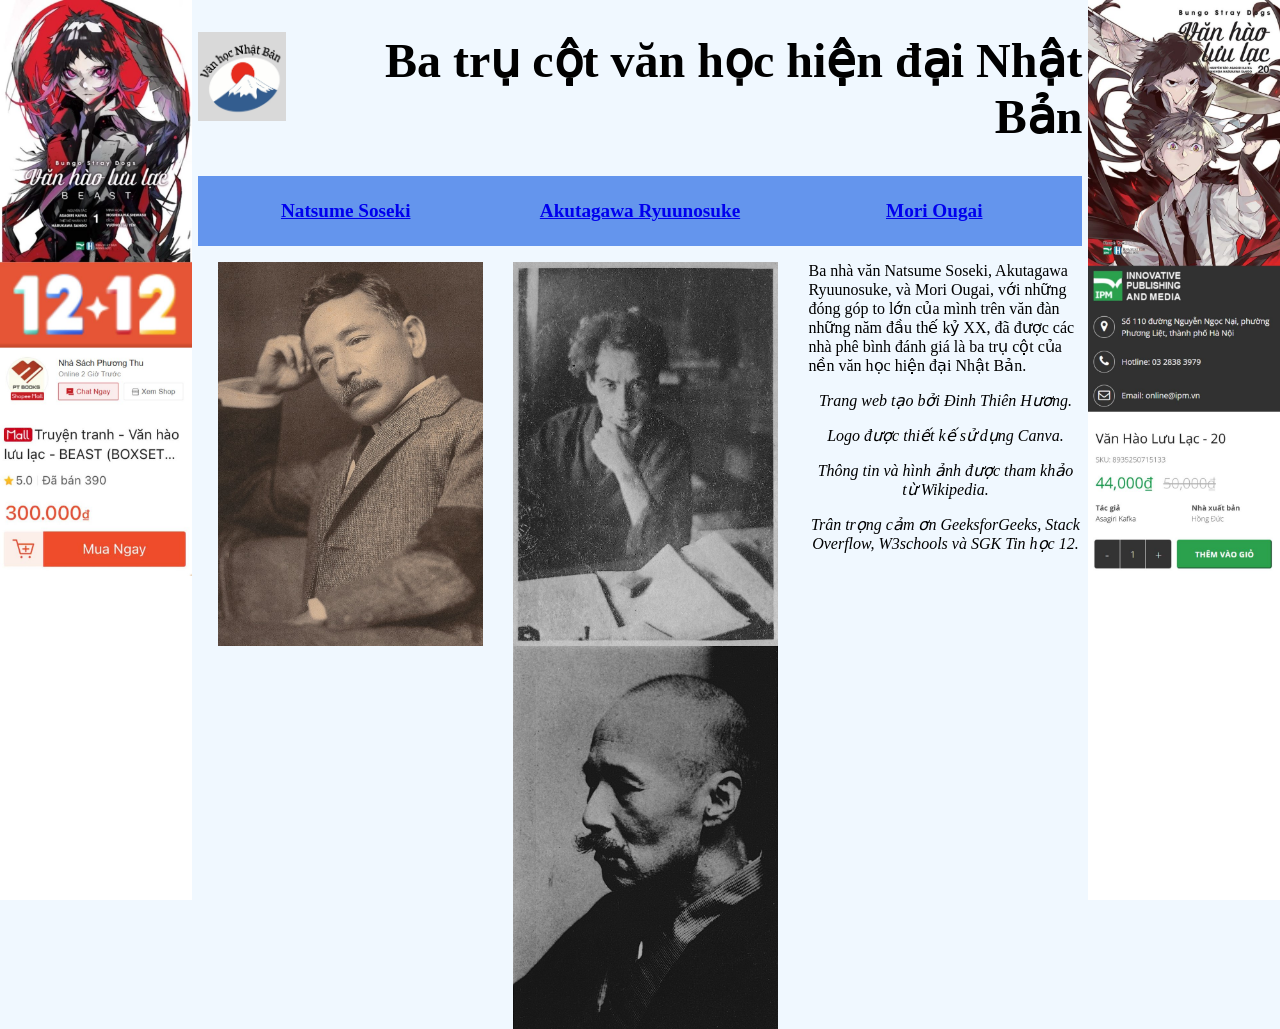
<file: index.html>
<!DOCTYPE html>
<html>
    <head>
        <meta charset="utf-8">
        <title>Văn học Nhật Bản</title>
        <style>
            @import "styles.css";
        </style>
    </head>
    <body>
        <div>
            <img src="Logo.jpg" style="width: 10%">
            <h1>Ba trụ cột văn học hiện đại Nhật Bản</h1>
            <table>
                <tr>
                    <th><a href="muc1.html">Natsume Soseki</a></th>
                    <th><a href="muc2.html">Akutagawa Ryuunosuke</a></th>
                    <th><a href="muc3.html">Mori Ougai</a></th>
                </tr>
            </table>
        </div>
        <aside class="ad1">
            <a href="https://shopee.vn/product/90740928/10598959085?exp=main&gad_campaignid=23023424812&gad_source=1&gbraid=0AAAAADPpQE6L_6Cxm1C5J-Dooq7riXgpJ">
                <img src="quangcao1.jpg" style="width: 100%">
            </a>
        </aside>
        <aside class="ad2">
            <a href="https://ipm.vn/products/bungo-stray-dogs-van-hao-luu-lac-20">
                <img src="quangcao2.jpg" style="width: 100%">
            </a>
        </aside>
        <main class="main">
            <img src="NatsumeSoseki.jpg" style="margin-left: 20px">
            <img src="AkutagawaRyuunosuke.jpg">
            <img src="MoriOugai.jpg"style="margin-right: 15px">
            <p>Ba nhà văn Natsume Soseki, Akutagawa Ryuunosuke, và Mori Ougai, với những đóng góp to lớn của mình trên văn đàn những năm đầu thế kỷ XX, đã được các nhà phê bình đánh giá là ba trụ cột của nền văn học hiện đại Nhật Bản.</p>
            <p style="text-align: center"><i>Trang web tạo bởi Đinh Thiên Hương.</i></p>
            <p style="text-align: center"><i>Logo được thiết kế sử dụng Canva.</i></p>
            <p style="text-align: center"><i>Thông tin và hình ảnh được tham khảo từ Wikipedia.</i></p>
            <p style="text-align: center"><i>Trân trọng cảm ơn GeeksforGeeks, Stack Overflow, W3schools và SGK Tin học 12.</i></p>
        </main>
    </body>
</html>
</file>
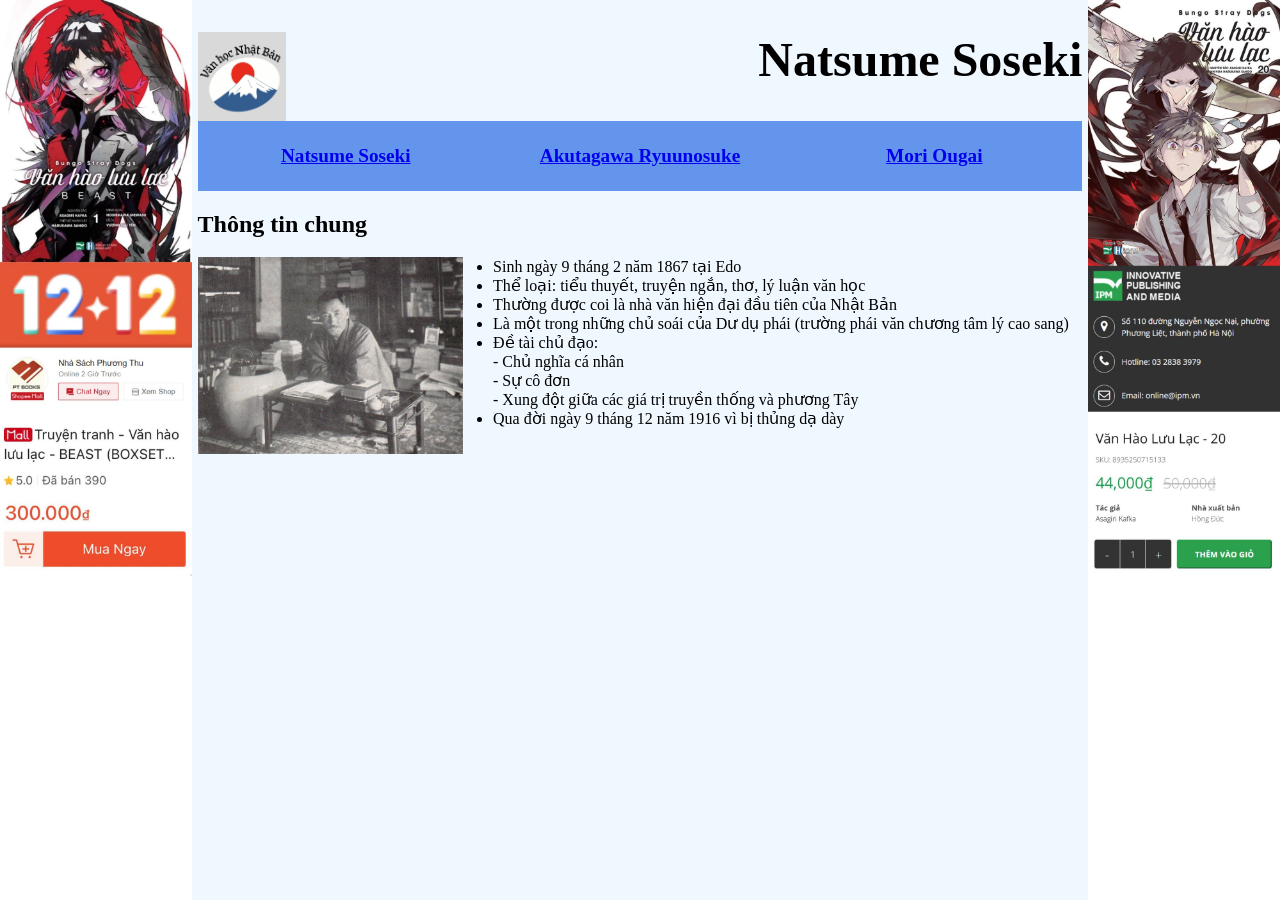
<file: muc1.1.html>
<!DOCTYPE html>
<html>
    <head>
        <meta charset="utf-8">
        <title>Văn học Nhật Bản</title>
        <style>
            @import "styles.css";
        </style>
    </head>
    <body>
        <div>
            <a href="index.html">
                <img src="Logo.jpg" alt="Về trang chủ" style="width: 10%">
            </a>
            <h1>Natsume Soseki</h1>
            <table>
                <tr>
                    <th><a href="muc1.html">Natsume Soseki</a></th>
                    <th><a href="muc2.html">Akutagawa Ryuunosuke</a></th>
                    <th><a href="muc3.html">Mori Ougai</a></th>
                </tr>
            </table>
        </div>
        <aside class="ad1">
            <a href="https://shopee.vn/product/90740928/10598959085?exp=main&gad_campaignid=23023424812&gad_source=1&gbraid=0AAAAADPpQE6L_6Cxm1C5J-Dooq7riXgpJ">
                <img src="quangcao1.jpg" style="width: 100%">
            </a>
        </aside>
        <aside class="ad2">
            <a href="https://ipm.vn/products/bungo-stray-dogs-van-hao-luu-lac-20">
                <img src="quangcao2.jpg" style="width: 100%">
            </a>
        </aside>
        <main class="main">
            <h2>Thông tin chung</h2>
            <img src="At_Soseki_Sanbo.jpg">
            <ul style="list-style-type: disc">
                <li>Sinh ngày 9 tháng 2 năm 1867 tại Edo</li>
                <li>Thể loại: tiểu thuyết, truyện ngắn, thơ, lý luận văn học</li>
                <li>Thường được coi là nhà văn hiện đại đầu tiên của Nhật Bản</li>
                <li>Là một trong những chủ soái của Dư dụ phái (trường phái văn chương tâm lý cao sang)</li>
                <li>Đề tài chủ đạo:
                    <ul style="list-style-type: none">
                        <li>- Chủ nghĩa cá nhân</li>
                        <li>- Sự cô đơn</li>
                        <li>- Xung đột giữa các giá trị truyền thống và phương Tây</li>
                    </ul>
                </li>
                <li>Qua đời ngày 9 tháng 12 năm 1916 vì bị thủng dạ dày</li>
            </ul>
        </main>
    </body>
</html>
</file>
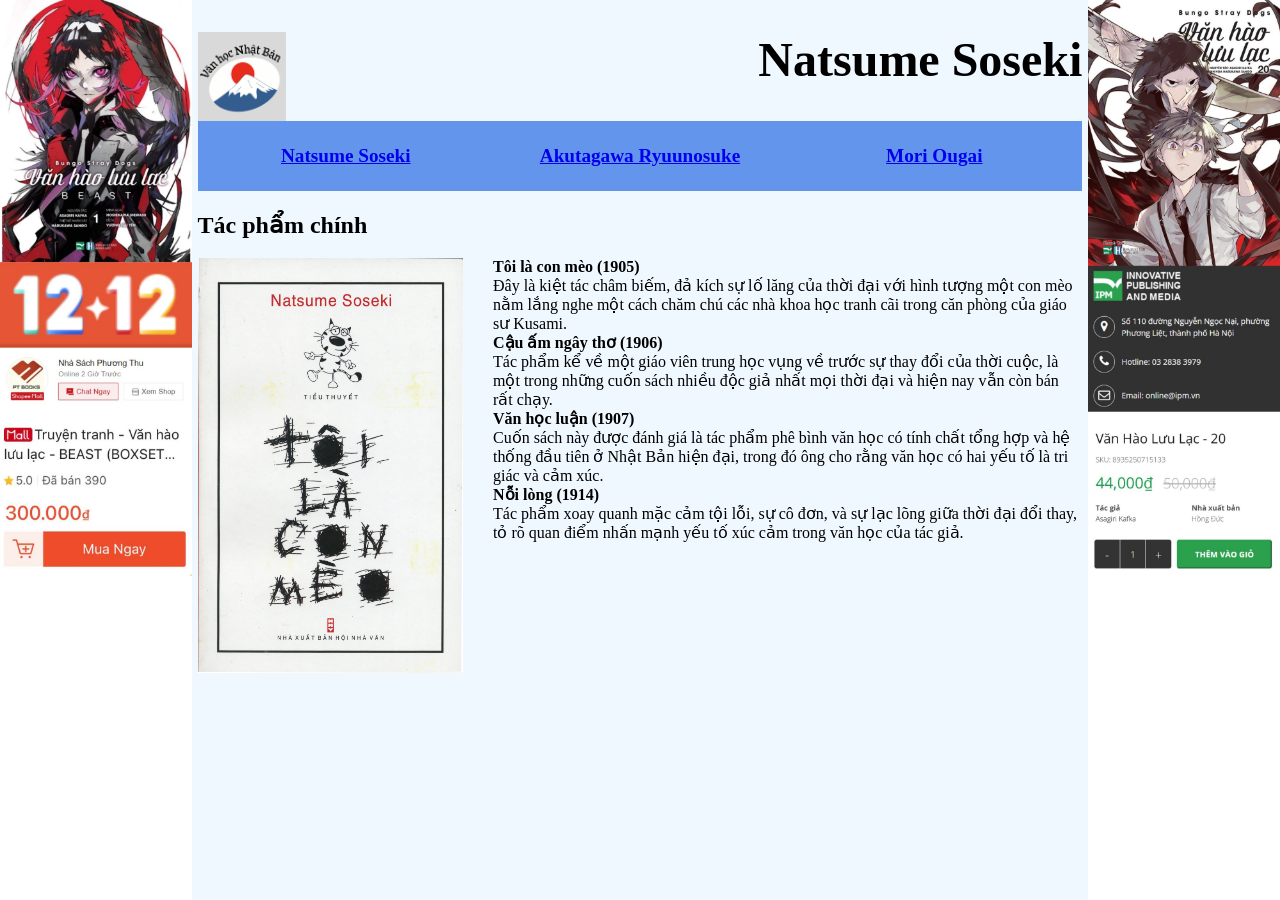
<file: muc1.2.html>
<!DOCTYPE html>
<html>
    <head>
        <meta charset="utf-8">
        <title>Văn học Nhật Bản</title>
        <style>
            @import "styles.css";
        </style>
    </head>
    <body>
        <div>
            <a href="index.html">
                <img src="Logo.jpg" alt="Về trang chủ" style="width: 10%">
            </a>
            <h1>Natsume Soseki</h1>
            <table>
                <tr>
                    <th><a href="muc1.html">Natsume Soseki</a></th>
                    <th><a href="muc2.html">Akutagawa Ryuunosuke</a></th>
                    <th><a href="muc3.html">Mori Ougai</a></th>
                </tr>
            </table>
        </div>
        <aside class="ad1">
            <a href="https://shopee.vn/product/90740928/10598959085?exp=main&gad_campaignid=23023424812&gad_source=1&gbraid=0AAAAADPpQE6L_6Cxm1C5J-Dooq7riXgpJ">
                <img src="quangcao1.jpg" style="width: 100%">
            </a>
        </aside>
        <aside class="ad2">
            <a href="https://ipm.vn/products/bungo-stray-dogs-van-hao-luu-lac-20">
                <img src="quangcao2.jpg" style="width: 100%">
            </a>
        </aside>
        <main class="main">
            <h2>Tác phẩm chính</h2>
            <img src="Toilaconmeo.jpg">
            <dl>
                <dt><b>Tôi là con mèo (1905)</b></dt>
                <dd>Đây là kiệt tác châm biếm, đả kích sự lố lăng của thời đại với hình tượng một con mèo nằm lắng nghe một cách chăm chú các nhà khoa học tranh cãi trong căn phòng của giáo sư Kusami.</dd>
                <dt><b>Cậu ấm ngây thơ (1906)</b></dt>
                <dd>Tác phẩm kể về một giáo viên trung học vụng về trước sự thay đổi của thời cuộc, là một trong những cuốn sách nhiều độc giả nhất mọi thời đại và hiện nay vẫn còn bán rất chạy.</dd>
                <dt><b>Văn học luận (1907)</b></dt>
                <dd>Cuốn sách này được đánh giá là tác phẩm phê bình văn học có tính chất tổng hợp và hệ thống đầu tiên ở Nhật Bản hiện đại, trong đó ông cho rằng văn học có hai yếu tố là tri giác và cảm xúc.</dd>
                <dt><b>Nỗi lòng (1914)</b></dt>
                <dd>Tác phẩm xoay quanh mặc cảm tội lỗi, sự cô đơn, và sự lạc lõng giữa thời đại đổi thay, tỏ rõ quan điểm nhấn mạnh yếu tố xúc cảm trong văn học của tác giả.</dd>
            </dl>
        </main>
    </body>
</html>
</file>
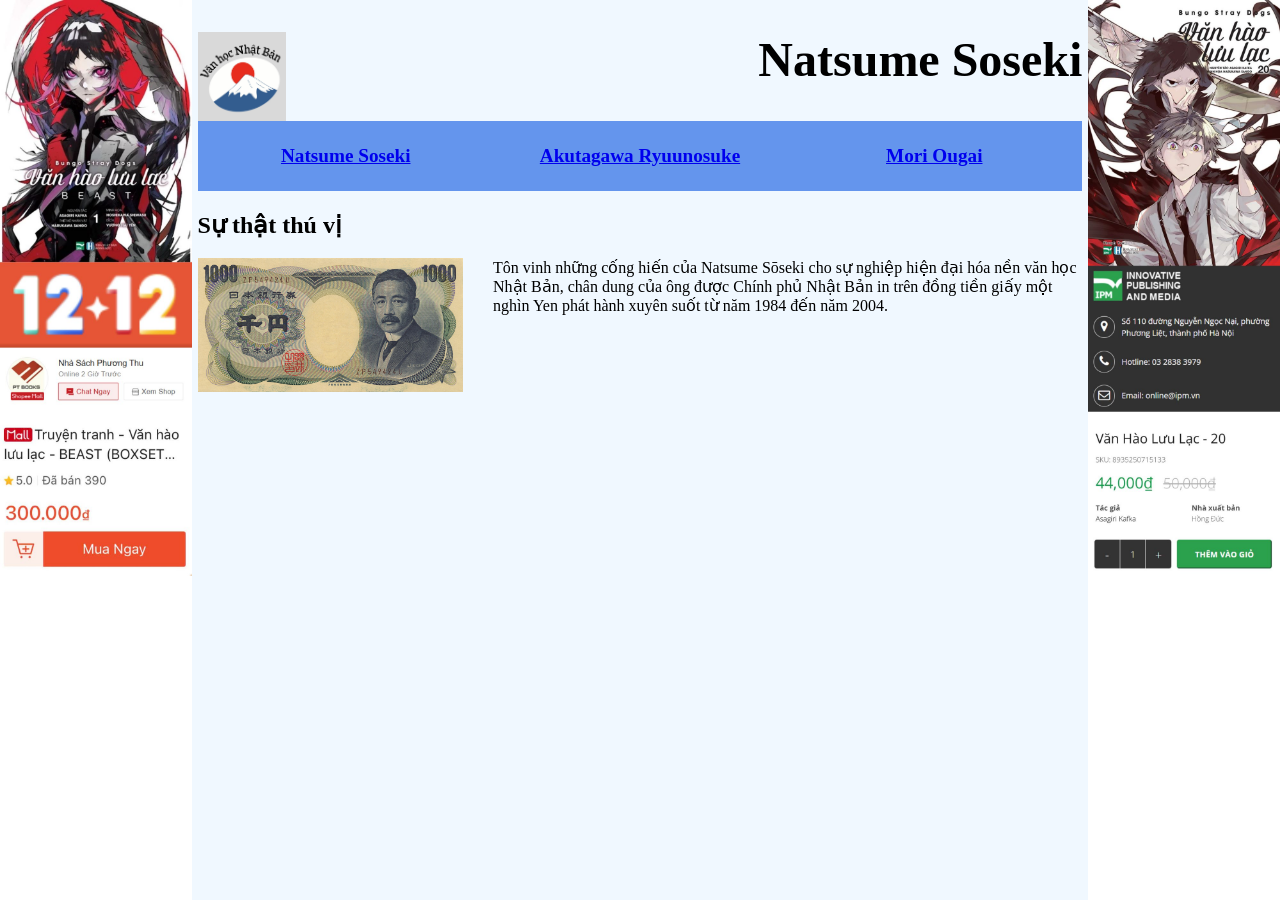
<file: muc1.3.html>
<!DOCTYPE html>
<html>
    <head>
        <meta charset="utf-8">
        <title>Văn học Nhật Bản</title>
        <style>
            @import "styles.css";
        </style>
    </head>
    <body>
        <div>
            <a href="index.html">
                <img src="Logo.jpg" alt="Về trang chủ" style="width: 10%">
            </a>
            <h1>Natsume Soseki</h1>
            <table>
                <tr>
                    <th><a href="muc1.html">Natsume Soseki</a></th>
                    <th><a href="muc2.html">Akutagawa Ryuunosuke</a></th>
                    <th><a href="muc3.html">Mori Ougai</a></th>
                </tr>
            </table>
        </div>
        <aside class="ad1">
            <a href="https://shopee.vn/product/90740928/10598959085?exp=main&gad_campaignid=23023424812&gad_source=1&gbraid=0AAAAADPpQE6L_6Cxm1C5J-Dooq7riXgpJ">
                <img src="quangcao1.jpg" style="width: 100%">
            </a>
        </aside>
        <aside class="ad2">
            <a href="https://ipm.vn/products/bungo-stray-dogs-van-hao-luu-lac-20">
                <img src="quangcao2.jpg" style="width: 100%">
            </a>
        </aside>
        <main class="main">
            <h2>Sự thật thú vị</h2>
            <img src="1000_yen_Natsume_Soseki.jpg">
            <p>
                Tôn vinh những cống hiến của Natsume Sōseki cho sự nghiệp hiện đại hóa nền văn học Nhật Bản, chân dung của ông được Chính phủ Nhật Bản in trên đồng tiền giấy một nghìn Yen phát hành xuyên suốt từ năm 1984 đến năm 2004.
            </p>
        </main>
    </body>
</html>
</file>
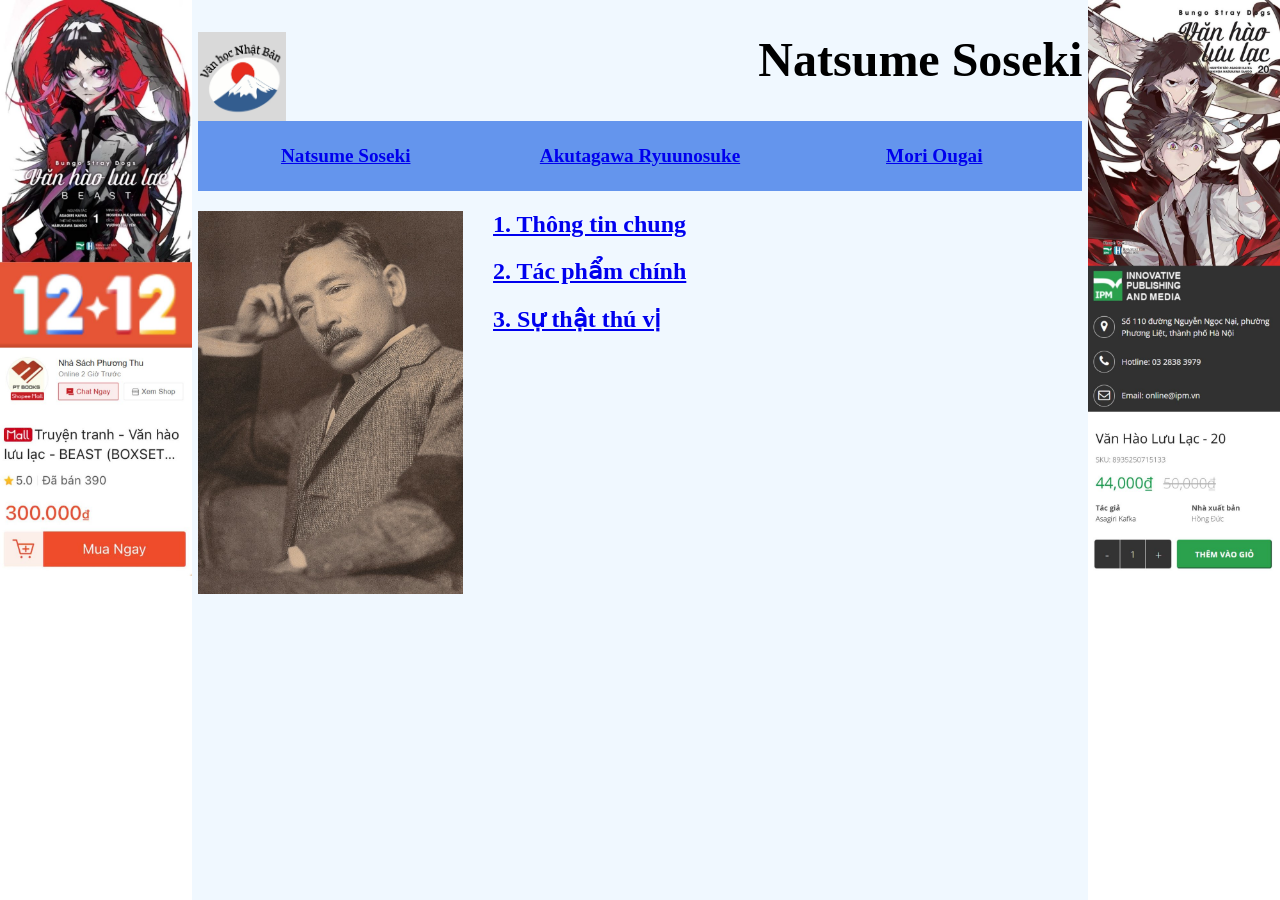
<file: muc1.html>
<!DOCTYPE html>
<html>
    <head>
        <meta charset="utf-8">
        <title>Văn học Nhật Bản</title>
        <style>
            @import "styles.css";
        </style>
    </head>
    <body>
        <div>
            <a href="index.html">
                <img src="Logo.jpg" alt="Về trang chủ" style="width: 10%">
            </a>
            <h1>Natsume Soseki</h1>
            <table>
                <tr>
                    <th><a href="muc1.html">Natsume Soseki</a></th>
                    <th><a href="muc2.html">Akutagawa Ryuunosuke</a></th>
                    <th><a href="muc3.html">Mori Ougai</a></th>
                </tr>
            </table>
        </div>
        <aside class="ad1">
            <a href="https://shopee.vn/product/90740928/10598959085?exp=main&gad_campaignid=23023424812&gad_source=1&gbraid=0AAAAADPpQE6L_6Cxm1C5J-Dooq7riXgpJ">
                <img src="quangcao1.jpg" style="width: 100%">
            </a>
        </aside>
        <aside class="ad2">
            <a href="https://ipm.vn/products/bungo-stray-dogs-van-hao-luu-lac-20">
                <img src="quangcao2.jpg" style="width: 100%">
            </a>
        </aside>
        <main class="main">
            <img src="NatsumeSoseki.jpg">
            <h2><a href="muc1.1.html">1. Thông tin chung</a></h2>
            <h2><a href="muc1.2.html">2. Tác phẩm chính</a></h2>
            <h2><a href="muc1.3.html">3. Sự thật thú vị</a></h2>
        </main>
    </body>
</html>
</file>
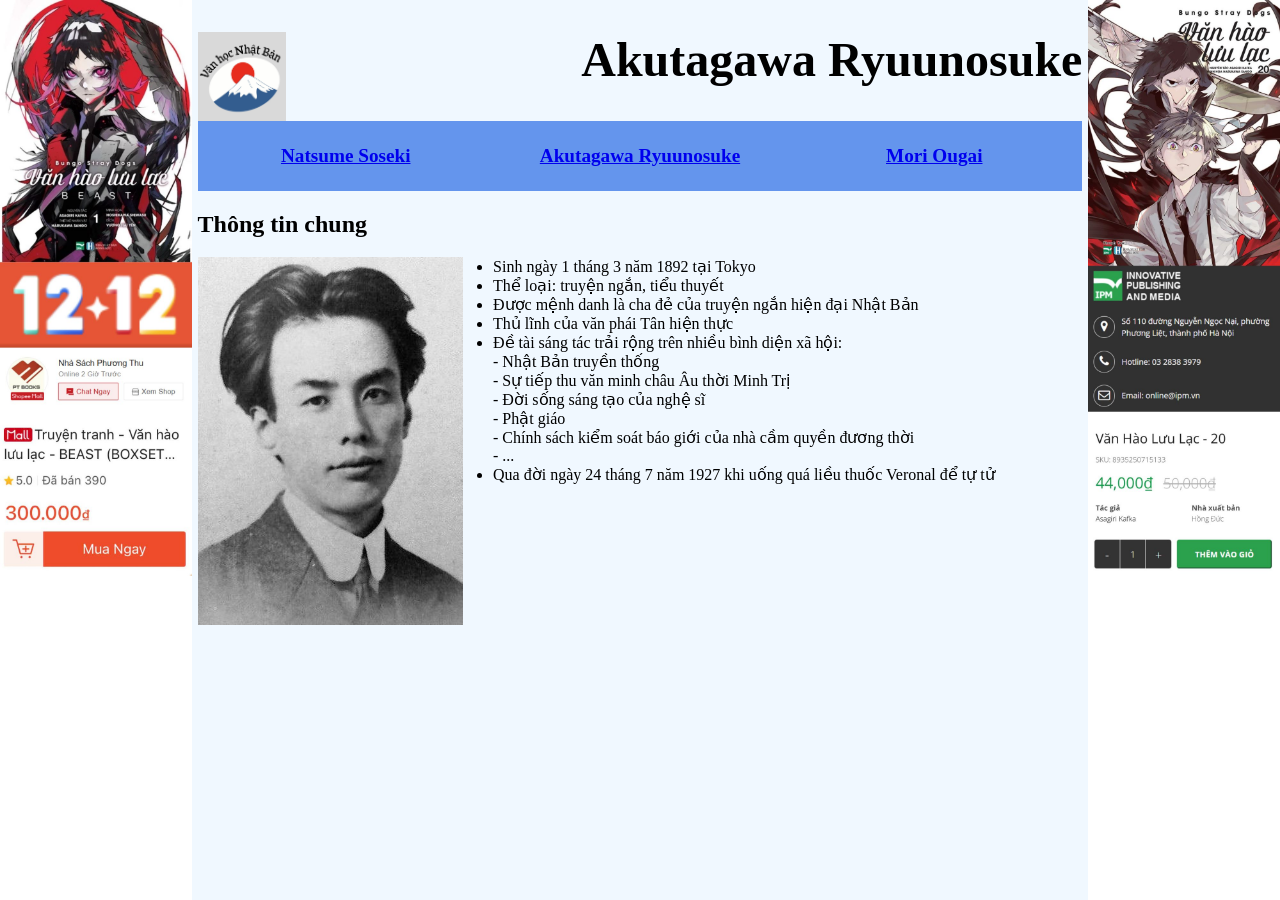
<file: muc2.1.html>
<!DOCTYPE html>
<html>
    <head>
        <meta charset="utf-8">
        <title>Văn học Nhật Bản</title>
        <style>
            @import "styles.css";
        </style>
    </head>
    <body>
        <div>
            <a href="index.html">
                <img src="Logo.jpg" alt="Về trang chủ" style="width: 10%">
            </a>
            <h1>Akutagawa Ryuunosuke</h1>
            <table>
                <tr>
                    <th><a href="muc1.html">Natsume Soseki</a></th>
                    <th><a href="muc2.html">Akutagawa Ryuunosuke</a></th>
                    <th><a href="muc3.html">Mori Ougai</a></th>
                </tr>
            </table>
        </div>
        <aside class="ad1">
            <a href="https://shopee.vn/product/90740928/10598959085?exp=main&gad_campaignid=23023424812&gad_source=1&gbraid=0AAAAADPpQE6L_6Cxm1C5J-Dooq7riXgpJ">
                <img src="quangcao1.jpg" style="width: 100%">
            </a>
        </aside>
        <aside class="ad2">
            <a href="https://ipm.vn/products/bungo-stray-dogs-van-hao-luu-lac-20">
                <img src="quangcao2.jpg" style="width: 100%">
            </a>
        </aside>
        <main class="main">
            <h2>Thông tin chung</h2>
            <img src="Young_Akutagawa.jpg">
            <ul style="list-style-type: disc">
                <li>Sinh ngày 1 tháng 3 năm 1892 tại Tokyo</li>
                <li>Thể loại: truyện ngắn, tiểu thuyết</li>
                <li>Được mệnh danh là cha đẻ của truyện ngắn hiện đại Nhật Bản</li>
                <li>Thủ lĩnh của văn phái Tân hiện thực</li>
                <li>Đề tài sáng tác trải rộng trên nhiều bình diện xã hội:
                    <ul style="list-style-type: none">
                        <li>- Nhật Bản truyền thống</li>
                        <li>- Sự tiếp thu văn minh châu Âu thời Minh Trị</li>
                        <li>- Đời sống sáng tạo của nghệ sĩ</li>
                        <li>- Phật giáo</li>
                        <li>- Chính sách kiểm soát báo giới của nhà cầm quyền đương thời</li>
                        <li>- ...</li>
                    </ul>
                </li>
                <li>Qua đời ngày 24 tháng 7 năm 1927 khi uống quá liều thuốc Veronal để tự tử</li>
            </ul>
        </main>
    </body>
</html>
</file>
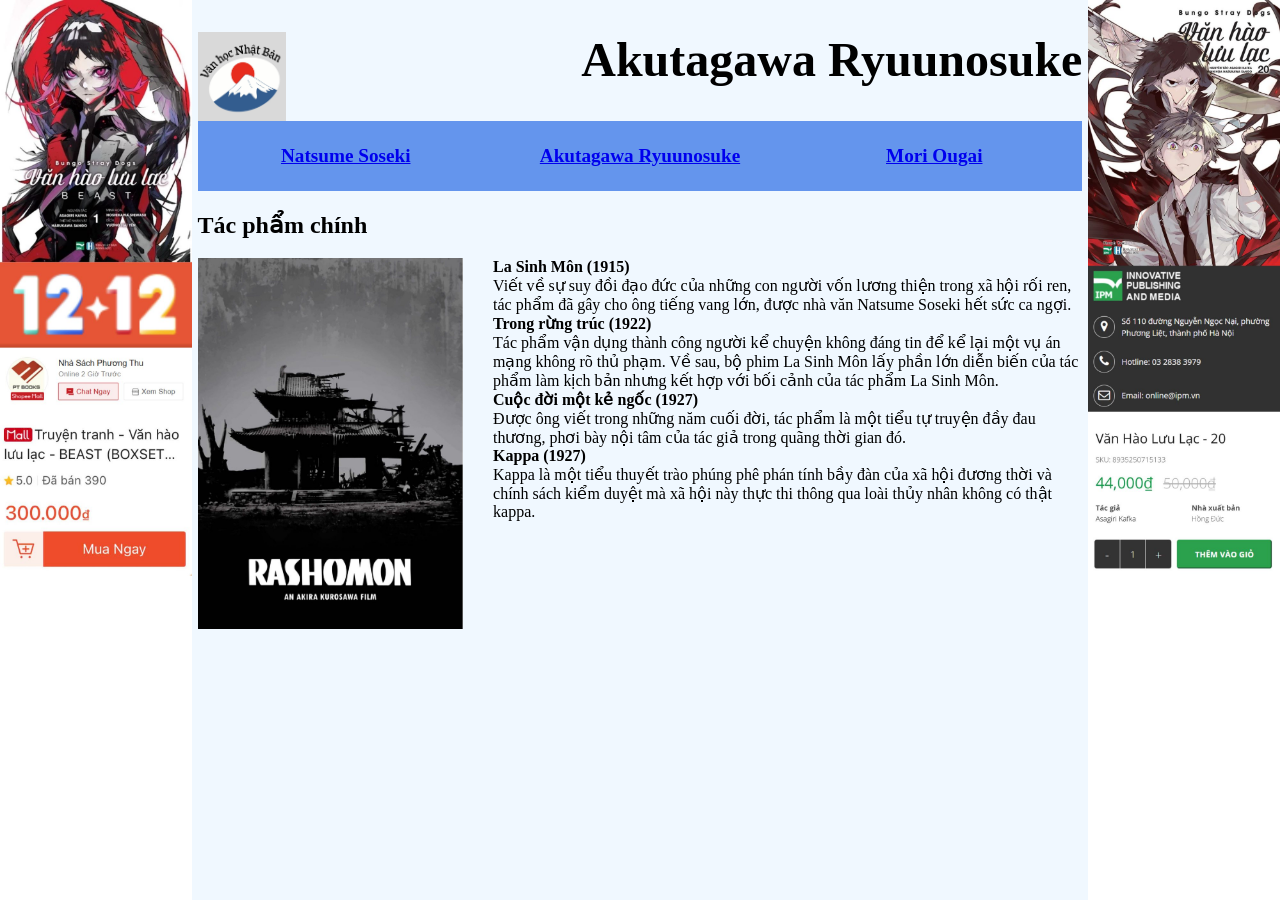
<file: muc2.2.html>
<!DOCTYPE html>
<html>
    <head>
        <meta charset="utf-8">
        <title>Văn học Nhật Bản</title>
        <style>
            @import "styles.css";
        </style>
    </head>
    <body>
        <div>
            <a href="index.html">
                <img src="Logo.jpg" alt="Về trang chủ" style="width: 10%">
            </a>
            <h1>Akutagawa Ryuunosuke</h1>
            <table>
                <tr>
                    <th><a href="muc1.html">Natsume Soseki</a></th>
                    <th><a href="muc2.html">Akutagawa Ryuunosuke</a></th>
                    <th><a href="muc3.html">Mori Ougai</a></th>
                </tr>
            </table>
        </div>
        <aside class="ad1">
            <a href="https://shopee.vn/product/90740928/10598959085?exp=main&gad_campaignid=23023424812&gad_source=1&gbraid=0AAAAADPpQE6L_6Cxm1C5J-Dooq7riXgpJ">
                <img src="quangcao1.jpg" style="width: 100%">
            </a>
        </aside>
        <aside class="ad2">
            <a href="https://ipm.vn/products/bungo-stray-dogs-van-hao-luu-lac-20">
                <img src="quangcao2.jpg" style="width: 100%">
            </a>
        </aside>
        <main class="main">
            <h2>Tác phẩm chính</h2>
            <img src="Rashomon.jpg">
            <dl>
                <dt><b>La Sinh Môn (1915)</b></dt>
                <dd>Viết về sự suy đồi đạo đức của những con người vốn lương thiện trong xã hội rối ren, tác phẩm đã gây cho ông tiếng vang lớn, được nhà văn Natsume Soseki hết sức ca ngợi.</dd>
                <dt><b>Trong rừng trúc (1922)</b></dt>
                <dd>Tác phẩm vận dụng thành công người kể chuyện không đáng tin để kể lại một vụ án mạng không rõ thủ phạm. Về sau, bộ phim La Sinh Môn lấy phần lớn diễn biến của tác phẩm làm kịch bản nhưng kết hợp với bối cảnh của tác phẩm La Sinh Môn.</dd>
                <dt><b>Cuộc đời một kẻ ngốc (1927)</b></dt>
                <dd>Được ông viết trong những năm cuối đời, tác phẩm là một tiểu tự truyện đầy đau thương, phơi bày nội tâm của tác giả trong quãng thời gian đó.</dd>
                <dt><b>Kappa (1927)</b></dt>
                <dd>Kappa là một tiểu thuyết trào phúng phê phán tính bầy đàn của xã hội đương thời và chính sách kiểm duyệt mà xã hội này thực thi thông qua loài thủy nhân không có thật kappa.</dd>
            </dl>
        </main>
    </body>
</html>
</file>
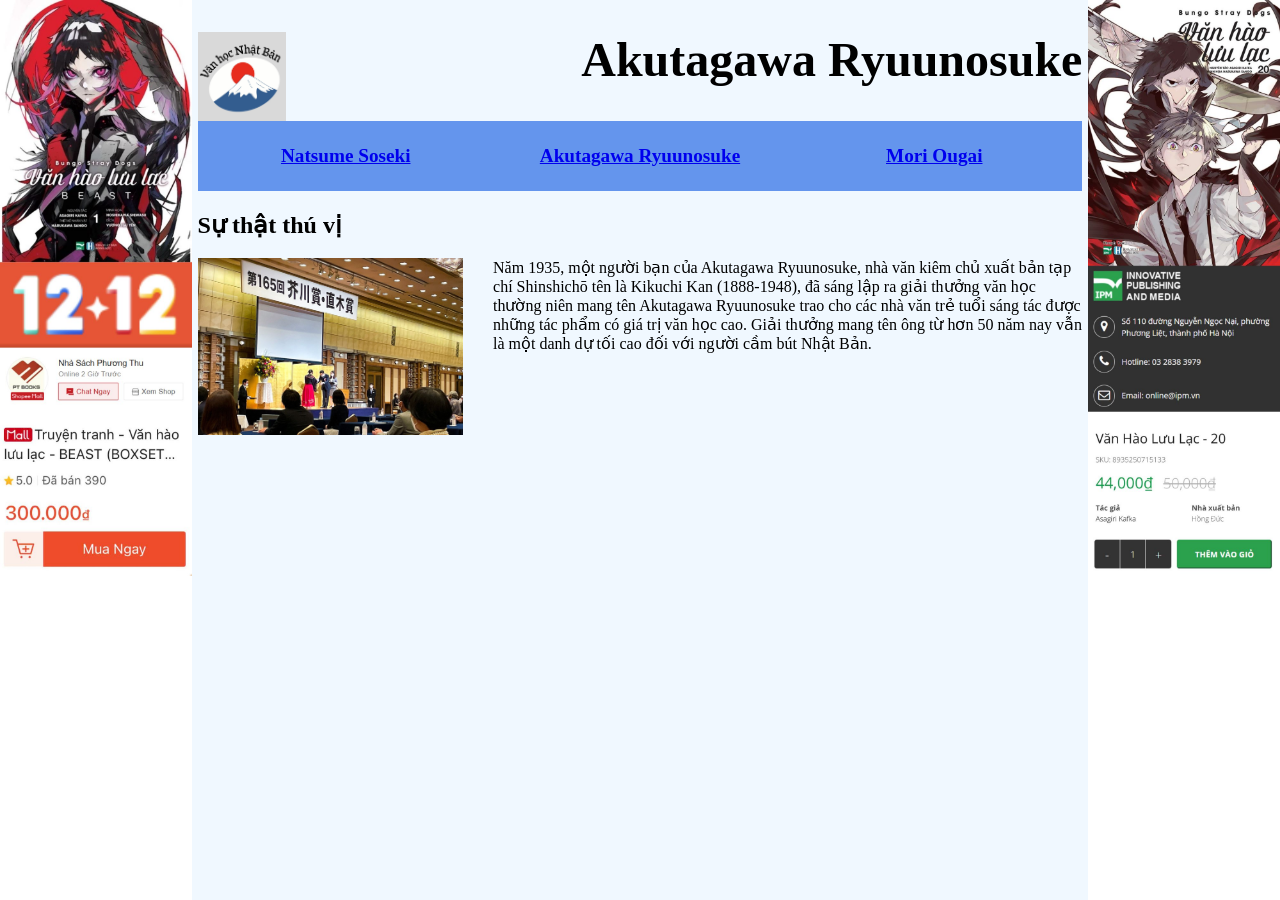
<file: muc2.3.html>
<!DOCTYPE html>
<html>
    <head>
        <meta charset="utf-8">
        <title>Văn học Nhật Bản</title>
        <style>
            @import "styles.css";
        </style>
    </head>
    <body>
        <div>
            <a href="index.html">
                <img src="Logo.jpg" alt="Về trang chủ" style="width: 10%">
            </a>
            <h1>Akutagawa Ryuunosuke</h1>
            <table>
                <tr>
                    <th><a href="muc1.html">Natsume Soseki</a></th>
                    <th><a href="muc2.html">Akutagawa Ryuunosuke</a></th>
                    <th><a href="muc3.html">Mori Ougai</a></th>
                </tr>
            </table>
        </div>
        <aside class="ad1">
            <a href="https://shopee.vn/product/90740928/10598959085?exp=main&gad_campaignid=23023424812&gad_source=1&gbraid=0AAAAADPpQE6L_6Cxm1C5J-Dooq7riXgpJ">
                <img src="quangcao1.jpg" style="width: 100%">
            </a>
        </aside>
        <aside class="ad2">
            <a href="https://ipm.vn/products/bungo-stray-dogs-van-hao-luu-lac-20">
                <img src="quangcao2.jpg" style="width: 100%">
            </a>
        </aside>
        <main class="main">
            <h2>Sự thật thú vị</h2>
            <img src="Akutagawa_prize_165th.jpg">
            <p>
                Năm 1935, một người bạn của Akutagawa Ryuunosuke, nhà văn kiêm chủ xuất bản tạp chí Shinshichō tên là Kikuchi Kan (1888-1948), đã sáng lập ra giải thưởng văn học thường niên mang tên Akutagawa Ryuunosuke trao cho các nhà văn trẻ tuổi sáng tác được những tác phẩm có giá trị văn học cao. Giải thưởng mang tên ông từ hơn 50 năm nay vẫn là một danh dự tối cao đối với người cầm bút Nhật Bản.
            </p>
        </main>
    </body>
</html>
</file>
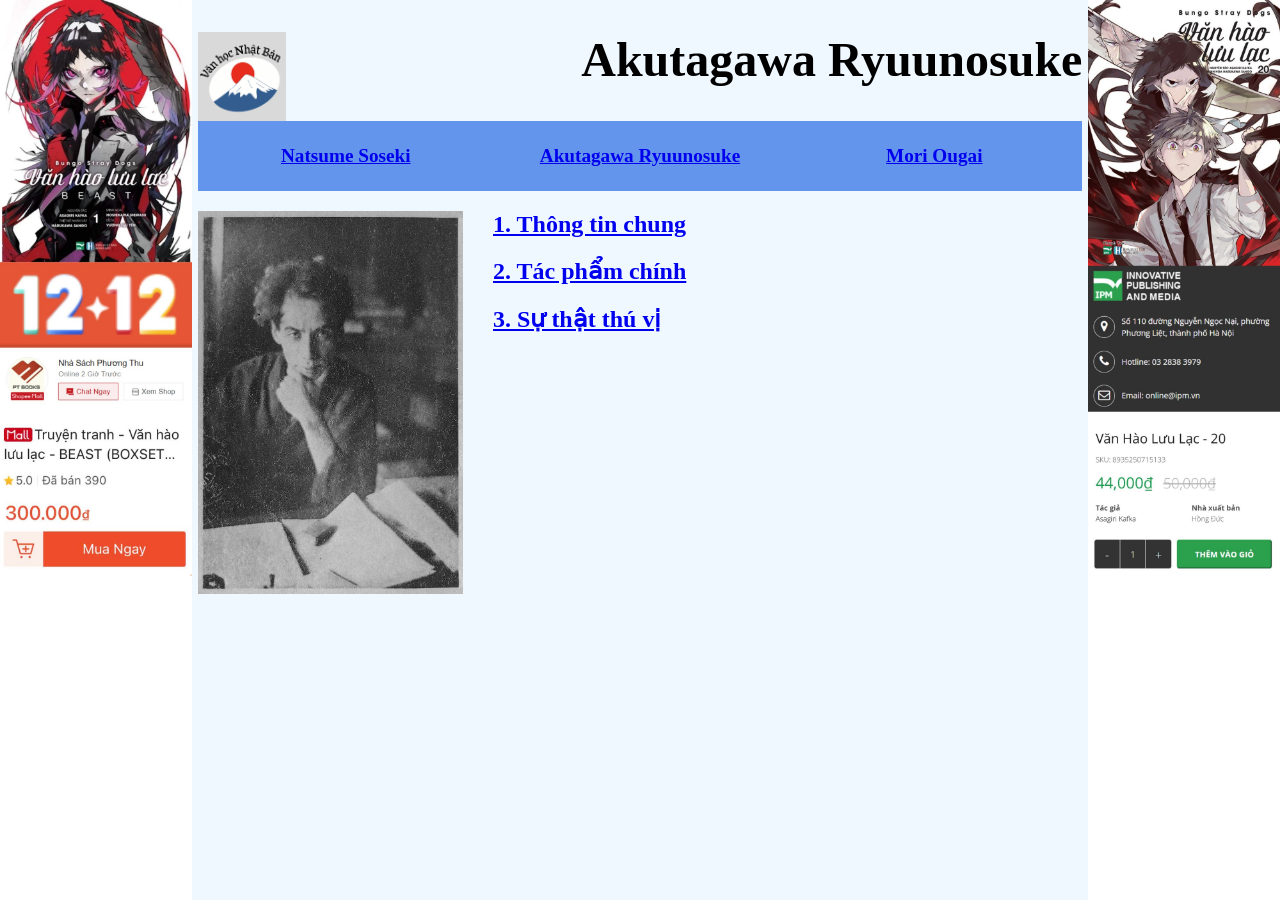
<file: muc2.html>
<!DOCTYPE html>
<html>
    <head>
        <meta charset="utf-8">
        <title>Văn học Nhật Bản</title>
        <style>
            @import "styles.css";
        </style>
    </head>
    <body>
        <div>
            <a href="index.html">
                <img src="Logo.jpg" alt="Về trang chủ" style="width: 10%">
            </a>
            <h1>Akutagawa Ryuunosuke</h1>
            <table>
                <tr>
                    <th><a href="muc1.html">Natsume Soseki</a></th>
                    <th><a href="muc2.html">Akutagawa Ryuunosuke</a></th>
                    <th><a href="muc3.html">Mori Ougai</a></th>
                </tr>
            </table>
        </div>
        <aside class="ad1">
            <a href="https://shopee.vn/product/90740928/10598959085?exp=main&gad_campaignid=23023424812&gad_source=1&gbraid=0AAAAADPpQE6L_6Cxm1C5J-Dooq7riXgpJ">
                <img src="quangcao1.jpg" style="width: 100%">
            </a>
        </aside>
        <aside class="ad2">
            <a href="https://ipm.vn/products/bungo-stray-dogs-van-hao-luu-lac-20">
                <img src="quangcao2.jpg" style="width: 100%">
            </a>
        </aside>
        <main class="main">
            <img src="AkutagawaRyuunosuke.jpg">
            <h2><a href="muc2.1.html">1. Thông tin chung</a></h2>
            <h2><a href="muc2.2.html">2. Tác phẩm chính</a></h2>
            <h2><a href="muc2.3.html">3. Sự thật thú vị</a></h2>
        </main>
    </body>
</html>
</file>
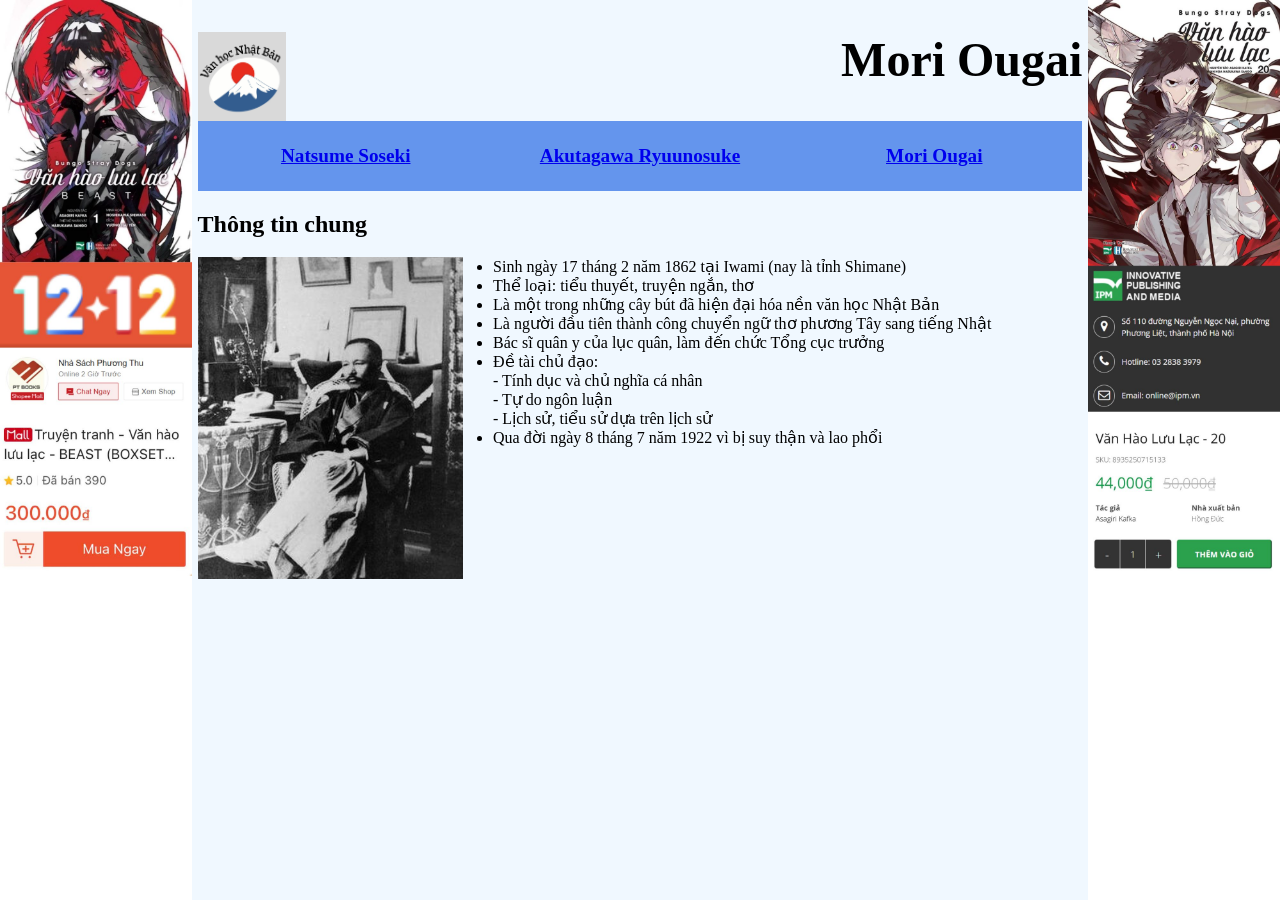
<file: muc3.1.html>
<!DOCTYPE html>
<html>
    <head>
        <meta charset="utf-8">
        <title>Văn học Nhật Bản</title>
        <style>
            @import "styles.css";
        </style>
    </head>
    <body>
        <div>
            <a href="index.html">
                <img src="Logo.jpg" alt="Về trang chủ" style="width: 10%">
            </a>
            <h1>Mori Ougai</h1>
            <table>
                <tr>
                    <th><a href="muc1.html">Natsume Soseki</a></th>
                    <th><a href="muc2.html">Akutagawa Ryuunosuke</a></th>
                    <th><a href="muc3.html">Mori Ougai</a></th>
                </tr>
            </table>
        </div>
        <aside class="ad1">
            <a href="https://shopee.vn/product/90740928/10598959085?exp=main&gad_campaignid=23023424812&gad_source=1&gbraid=0AAAAADPpQE6L_6Cxm1C5J-Dooq7riXgpJ">
                <img src="quangcao1.jpg" style="width: 100%">
            </a>
        </aside>
        <aside class="ad2">
            <a href="https://ipm.vn/products/bungo-stray-dogs-van-hao-luu-lac-20">
                <img src="quangcao2.jpg" style="width: 100%">
            </a>
        </aside>
        <main class="main">
            <h2>Thông tin chung</h2>
            <img src="Mori_1911.jpg">
            <ul style="list-style-type: disc">
                <li>Sinh ngày 17 tháng 2 năm 1862 tại Iwami (nay là tỉnh Shimane)</li>
                <li>Thể loại: tiểu thuyết, truyện ngắn, thơ</li>
                <li>Là một trong những cây bút đã hiện đại hóa nền văn học Nhật Bản</li>
                <li>Là người đầu tiên thành công chuyển ngữ thơ phương Tây sang tiếng Nhật</li>
                <li>Bác sĩ quân y của lục quân, làm đến chức Tổng cục trưởng</li>
                <li>Đề tài chủ đạo:
                    <ul style="list-style-type: none">
                        <li>- Tính dục và chủ nghĩa cá nhân</li>
                        <li>- Tự do ngôn luận</li>
                        <li>- Lịch sử, tiểu sử dựa trên lịch sử</li>
                    </ul>
                </li>
                <li>Qua đời ngày 8 tháng 7 năm 1922 vì bị suy thận và lao phổi</li>
            </ul>
        </main>
    </body>
</html>
</file>
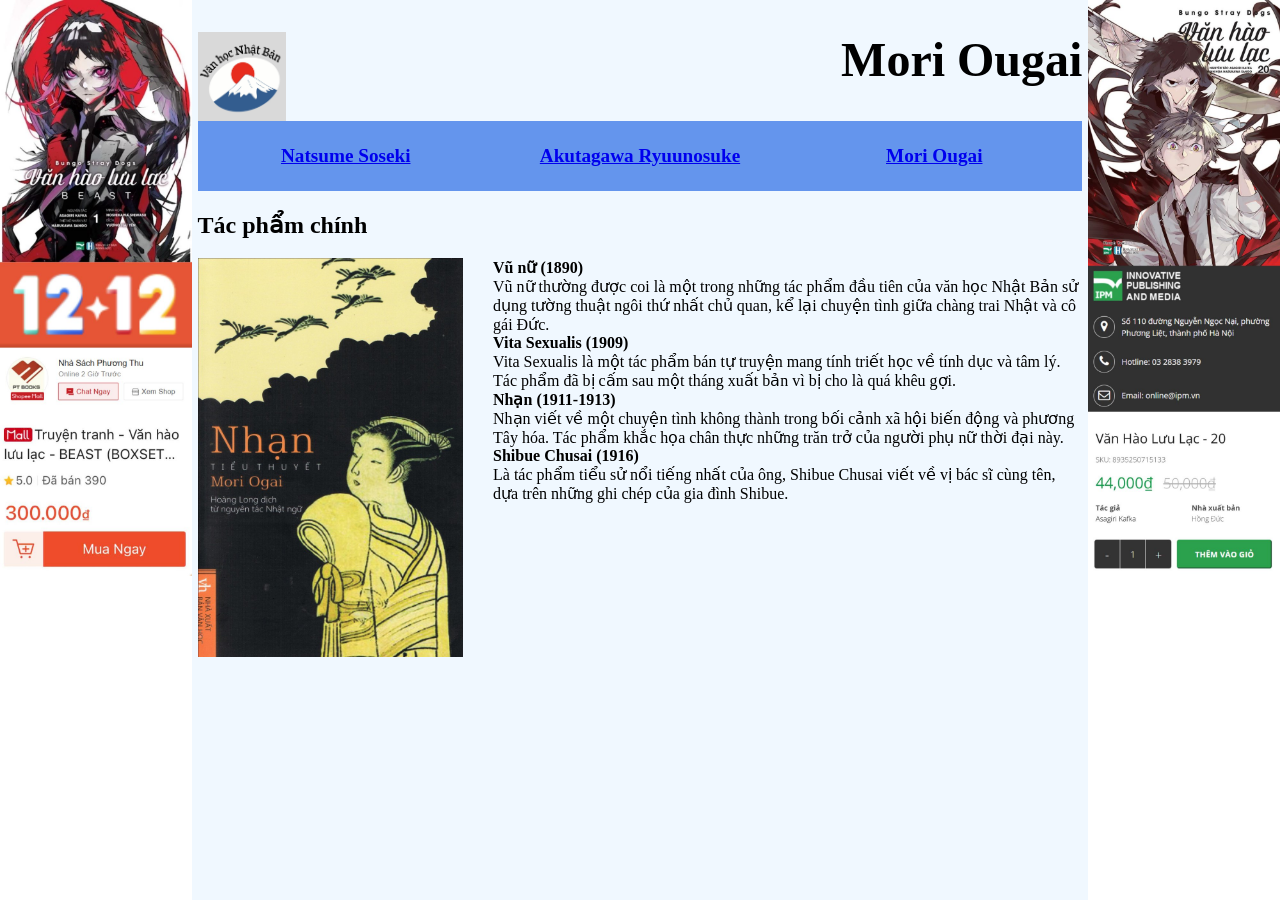
<file: muc3.2.html>
<!DOCTYPE html>
<html>
    <head>
        <meta charset="utf-8">
        <title>Văn học Nhật Bản</title>
        <style>
            @import "styles.css";
        </style>
    </head>
    <body>
        <div>
            <a href="index.html">
                <img src="Logo.jpg" alt="Về trang chủ" style="width: 10%">
            </a>
            <h1>Mori Ougai</h1>
            <table>
                <tr>
                    <th><a href="muc1.html">Natsume Soseki</a></th>
                    <th><a href="muc2.html">Akutagawa Ryuunosuke</a></th>
                    <th><a href="muc3.html">Mori Ougai</a></th>
                </tr>
            </table>
        </div>
        <aside class="ad1">
            <a href="https://shopee.vn/product/90740928/10598959085?exp=main&gad_campaignid=23023424812&gad_source=1&gbraid=0AAAAADPpQE6L_6Cxm1C5J-Dooq7riXgpJ">
                <img src="quangcao1.jpg" style="width: 100%">
            </a>
        </aside>
        <aside class="ad2">
            <a href="https://ipm.vn/products/bungo-stray-dogs-van-hao-luu-lac-20">
                <img src="quangcao2.jpg" style="width: 100%">
            </a>
        </aside>
        <main class="main">
            <h2>Tác phẩm chính</h2>
            <img src="Nhan.jpg">
            <dl>
                <dt><b>Vũ nữ (1890)</b></dt>
                <dd>Vũ nữ thường được coi là một trong những tác phẩm đầu tiên của văn học Nhật Bản sử dụng tường thuật ngôi thứ nhất chủ quan, kể lại chuyện tình giữa chàng trai Nhật và cô gái Đức.</dd>
                <dt><b>Vita Sexualis (1909)</b></dt>
                <dd>Vita Sexualis là một tác phẩm bán tự truyện mang tính triết học về tính dục và tâm lý. Tác phẩm đã bị cấm sau một tháng xuất bản vì bị cho là quá khêu gợi.</dd>
                <dt><b>Nhạn (1911-1913)</b></dt>
                <dd>Nhạn viết về một chuyện tình không thành trong bối cảnh xã hội biến động và phương Tây hóa. Tác phẩm khắc họa chân thực những trăn trở của người phụ nữ thời đại này.</dd>
                <dt><b>Shibue Chusai (1916)</b></dt>
                <dd>Là tác phẩm tiểu sử nổi tiếng nhất của ông, Shibue Chusai viết về vị bác sĩ cùng tên, dựa trên những ghi chép của gia đình Shibue.</dd>
            </dl>
        </main>
    </body>
</html>
</file>
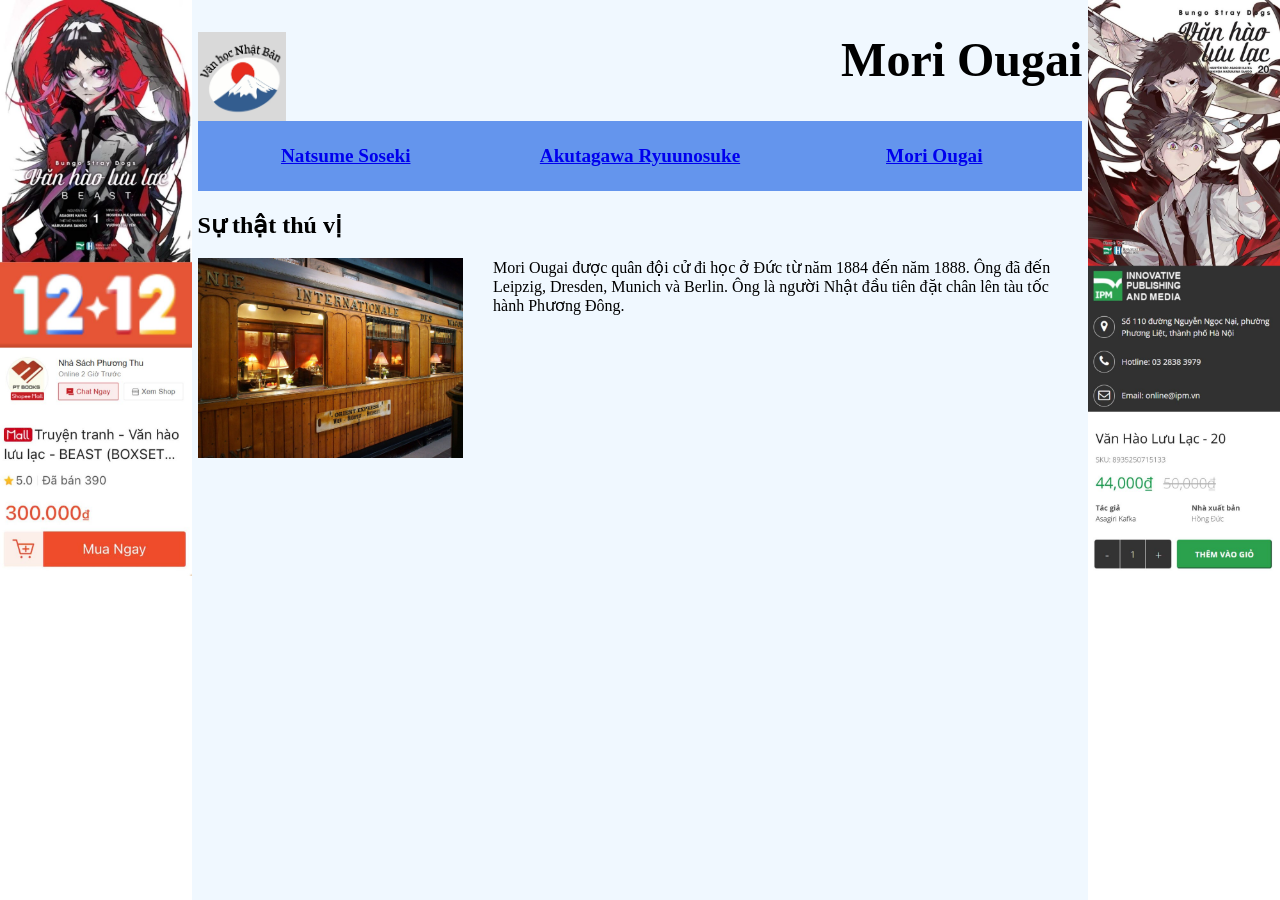
<file: muc3.3.html>
<!DOCTYPE html>
<html>
    <head>
        <meta charset="utf-8">
        <title>Văn học Nhật Bản</title>
        <style>
            @import "styles.css";
        </style>
    </head>
    <body>
        <div>
            <a href="index.html">
                <img src="Logo.jpg" alt="Về trang chủ" style="width: 10%">
            </a>
            <h1>Mori Ougai</h1>
            <table>
                <tr>
                    <th><a href="muc1.html">Natsume Soseki</a></th>
                    <th><a href="muc2.html">Akutagawa Ryuunosuke</a></th>
                    <th><a href="muc3.html">Mori Ougai</a></th>
                </tr>
            </table>
        </div>
        <aside class="ad1">
            <a href="https://shopee.vn/product/90740928/10598959085?exp=main&gad_campaignid=23023424812&gad_source=1&gbraid=0AAAAADPpQE6L_6Cxm1C5J-Dooq7riXgpJ">
                <img src="quangcao1.jpg" style="width: 100%">
            </a>
        </aside>
        <aside class="ad2">
            <a href="https://ipm.vn/products/bungo-stray-dogs-van-hao-luu-lac-20">
                <img src="quangcao2.jpg" style="width: 100%">
            </a>
        </aside>
        <main class="main">
            <h2>Sự thật thú vị</h2>
            <img src="Orient_Express.jpg">
            <p>
                Mori Ougai được quân đội cử đi học ở Đức từ năm 1884 đến năm 1888. Ông đã đến Leipzig, Dresden, Munich và Berlin. Ông là người Nhật đầu tiên đặt chân lên tàu tốc hành Phương Đông.
            </p>
        </main>
    </body>
</html>
</file>
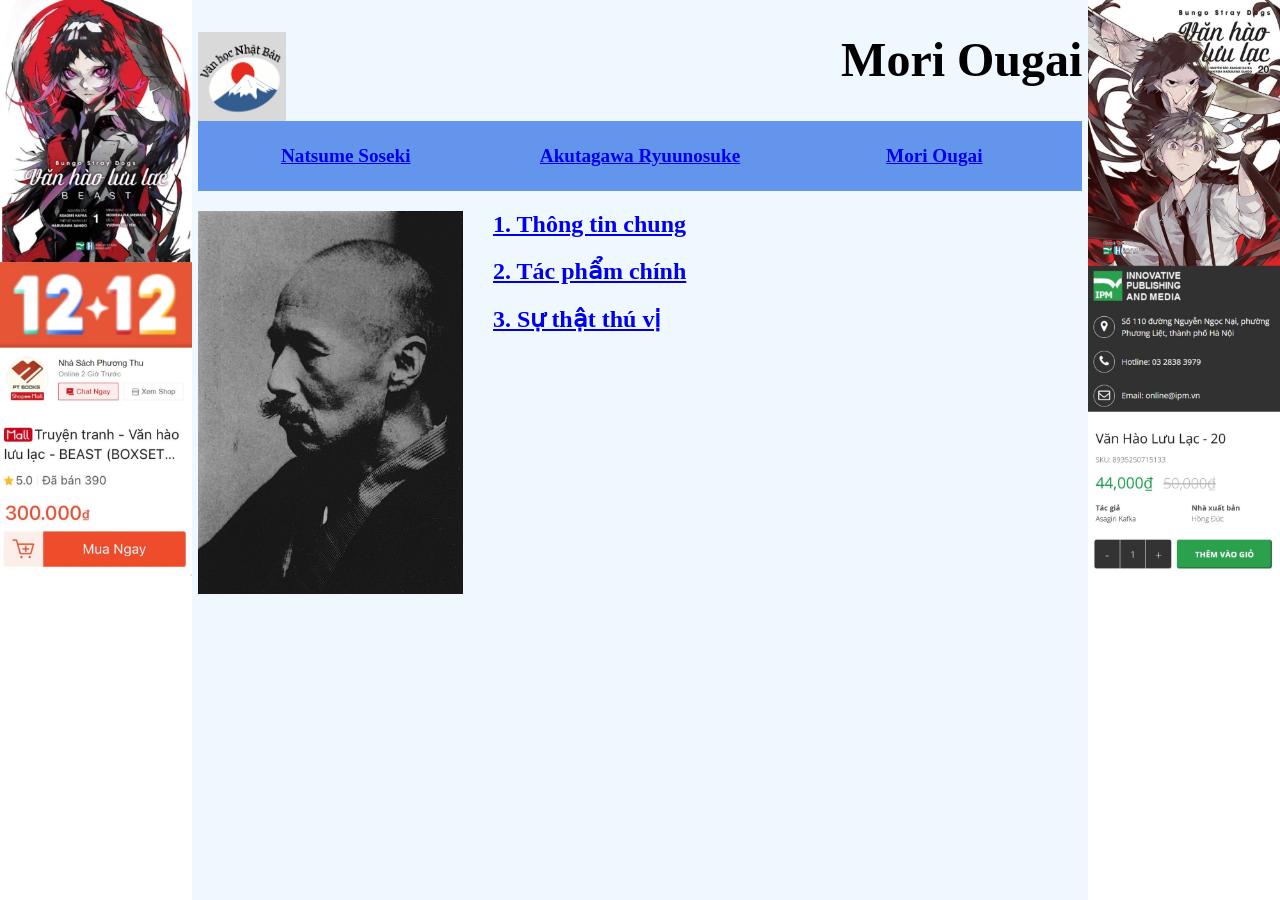
<file: muc3.html>
<!DOCTYPE html>
<html>
    <head>
        <meta charset="utf-8">
        <title>Văn học Nhật Bản</title>
        <style>
            @import "styles.css";
        </style>
    </head>
    <body>
        <div>
            <a href="index.html">
                <img src="Logo.jpg" alt="Về trang chủ" style="width: 10%">
            </a>
            <h1>Mori Ougai</h1>
            <table>
                <tr>
                    <th><a href="muc1.html">Natsume Soseki</a></th>
                    <th><a href="muc2.html">Akutagawa Ryuunosuke</a></th>
                    <th><a href="muc3.html">Mori Ougai</a></th>
                </tr>
            </table>
        </div>
        <aside class="ad1">
            <a href="https://shopee.vn/product/90740928/10598959085?exp=main&gad_campaignid=23023424812&gad_source=1&gbraid=0AAAAADPpQE6L_6Cxm1C5J-Dooq7riXgpJ">
                <img src="quangcao1.jpg" style="width: 100%">
            </a>
        </aside>
        <aside class="ad2">
            <a href="https://ipm.vn/products/bungo-stray-dogs-van-hao-luu-lac-20">
                <img src="quangcao2.jpg" style="width: 100%">
            </a>
        </aside>
        <main class="main">
            <img src="MoriOugai.jpg">
            <h2><a href="muc3.1.html">1. Thông tin chung</a></h2>
            <h2><a href="muc3.2.html">2. Tác phẩm chính</a></h2>
            <h2><a href="muc3.3.html">3. Sự thật thú vị</a></h2>
        </main>
    </body>
</html>
</file>
